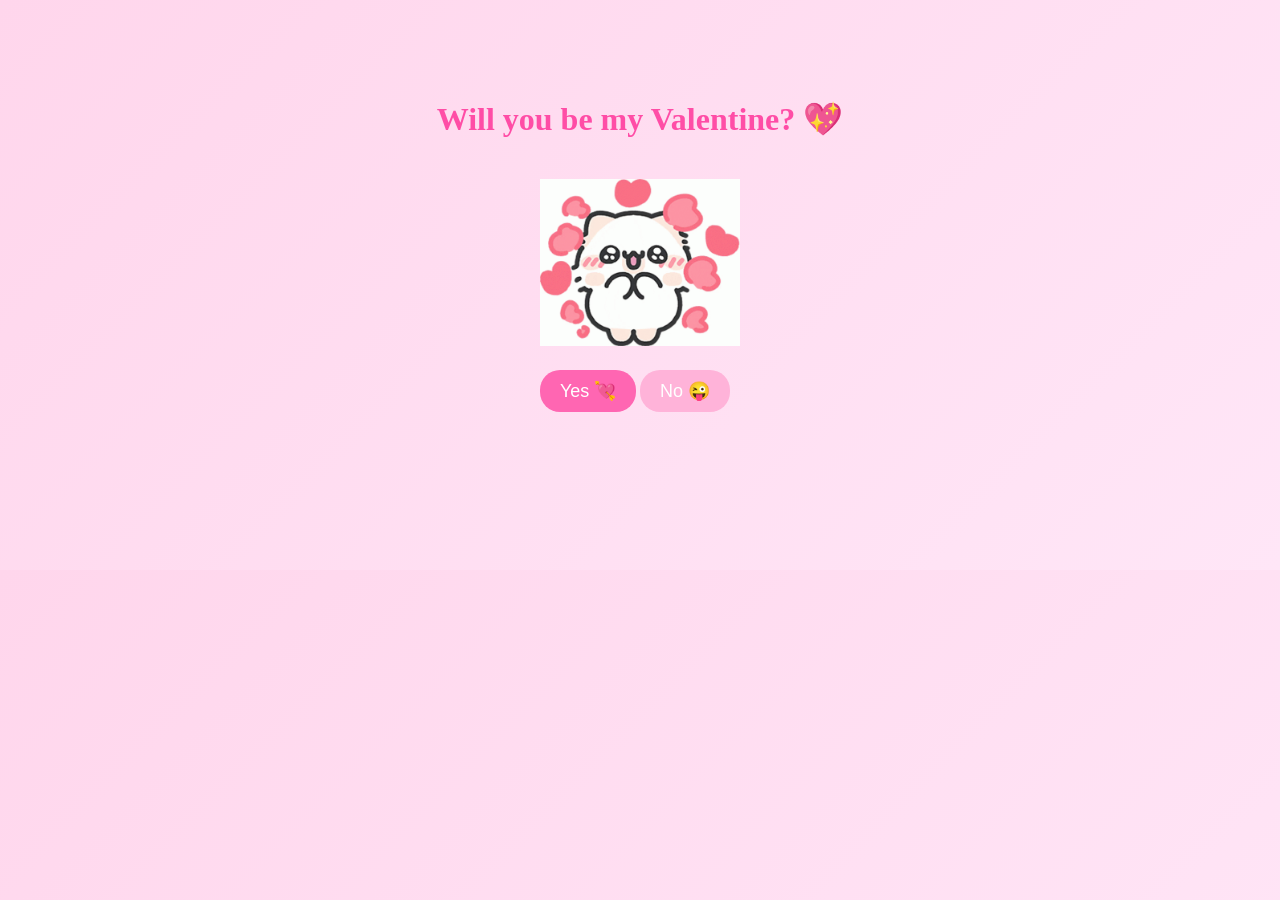
<file: index.html>
<!DOCTYPE html>
<html lang="en">
<head>
<meta charset="UTF-8">
<title>valentine</title>
<link rel="stylesheet" href="style.css">
</head>
<body>

<div class="container" id="questionContainer">
  <h1>Will you be my Valentine? 💖</h1>
  <img src="cute.gif" class="gif">

  <div class="buttons">
    <button id="yesBtn" class="yes">Yes 💘</button>
    <button id="noBtn" class="no">No 😜</button>
  </div>
</div>

<script src="script.js"></script>
</body>
</html>
</file>
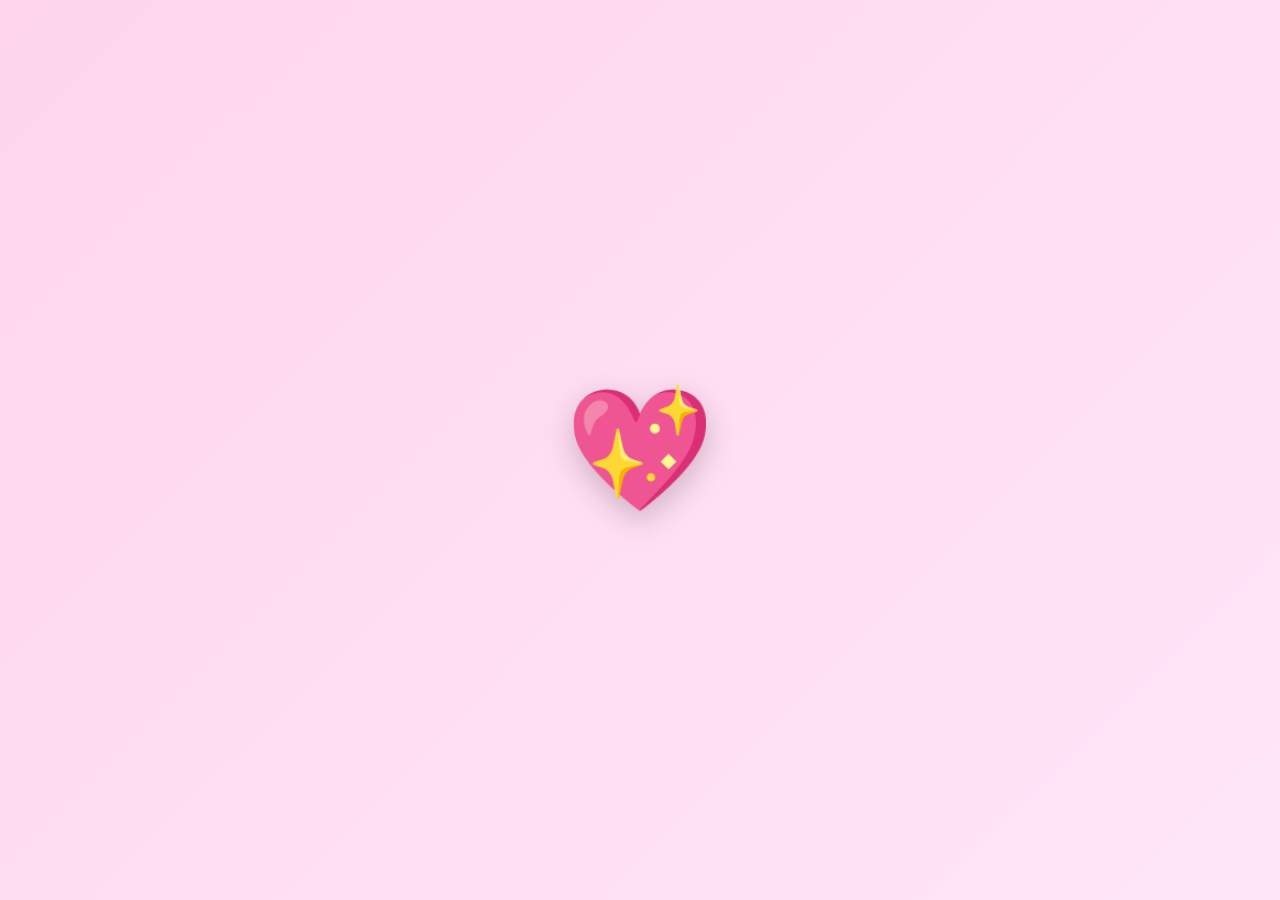
<file: love.html>
<!DOCTYPE html>
<html lang="en">
<head>
<meta charset="UTF-8">
<title>Love Page</title>
<link rel="stylesheet" href="style.css">
</head>
<body>

<div id="heartLoader" class="heart-scene">
  <div class="sticker-heart">💖</div>
</div>

<div id="resultContainer" class="result">
  <img src="flower.png" class="flower">
  <h1>Really?!! Yayy I love u 💕</h1>
  <button class="back-btn" onclick="goBack()"> Go Back💌</button>
</div>

<script>
setTimeout(() => {
  document.getElementById("heartLoader").style.display = "none";
  document.getElementById("resultContainer").style.display = "block";
}, 3000);

function goBack() {
  window.location.href = "index.html";
}
</script>

</body>
</html>
</file>
<file: style.css>
body {
  margin: 0;
  font-family: 'Comic Sans MS', cursive;
  background: linear-gradient(135deg, #ffd6ec, #ffe6f7);
  text-align: center;
  overflow-x: hidden;
}

/* หน้าแรก */
.container {
  margin-top: 100px;
}

h1 {
  color: #ff4da6;
}

.gif {
  width: 200px;
  margin: 20px 0;
}

.buttons {
  position: relative;
  width: 300px;
  height: 200px;
  margin: auto;
}

button {
  padding: 10px 20px;
  font-size: 18px;
  border: none;
  border-radius: 20px;
  cursor: pointer;
  position: absolute;
  transition: 0.3s;
}

.yes {
  background-color: #ff66b2;
  color: white;
  left: 50px;
}

.no {
  background-color: #ffb3d9;
  color: white;
  left: 150px;
}

button:hover {
  transform: scale(1.1);
}

/* หน้า love */
.heart-scene {
  display: flex;
  justify-content: center;
  align-items: center;
  height: 100vh;
}

/* หัวใจสติกเกอร์เต้น */
.sticker-heart {
  font-size: 120px;
  animation: heartbeat 1s infinite ease-in-out;
  filter: drop-shadow(0 10px 15px rgba(0,0,0,0.2));
}

/* เต้นตุบ ๆ */
@keyframes heartbeat {
  0%   { transform: scale(1); }
  25%  { transform: scale(1.15); }
  40%  { transform: scale(1); }
  60%  { transform: scale(1.2); }
  100% { transform: scale(1); }
}

/* ผลลัพธ์ */
.result {
  display: none;
  margin-top: 120px;
  animation: fadeIn 1s ease forwards;
}

.flower {
  width: 250px;
  animation: popUp 0.8s ease forwards;
}

@keyframes popUp {
  from { transform: scale(0); }
  to { transform: scale(1); }
}

@keyframes fadeIn {
  from { opacity: 0; }
  to { opacity: 1; }
}
.back-btn {
  margin-top: 30px;
  padding: 10px 20px;
  font-size: 16px;
  border: none;
  border-radius: 20px;
  background-color: #ff66b2;
  color: white;
  cursor: pointer;
  transition: 0.3s;
}

.back-btn:hover {
  transform: scale(1.1);
  background-color: #ff4da6;
}
</file>
